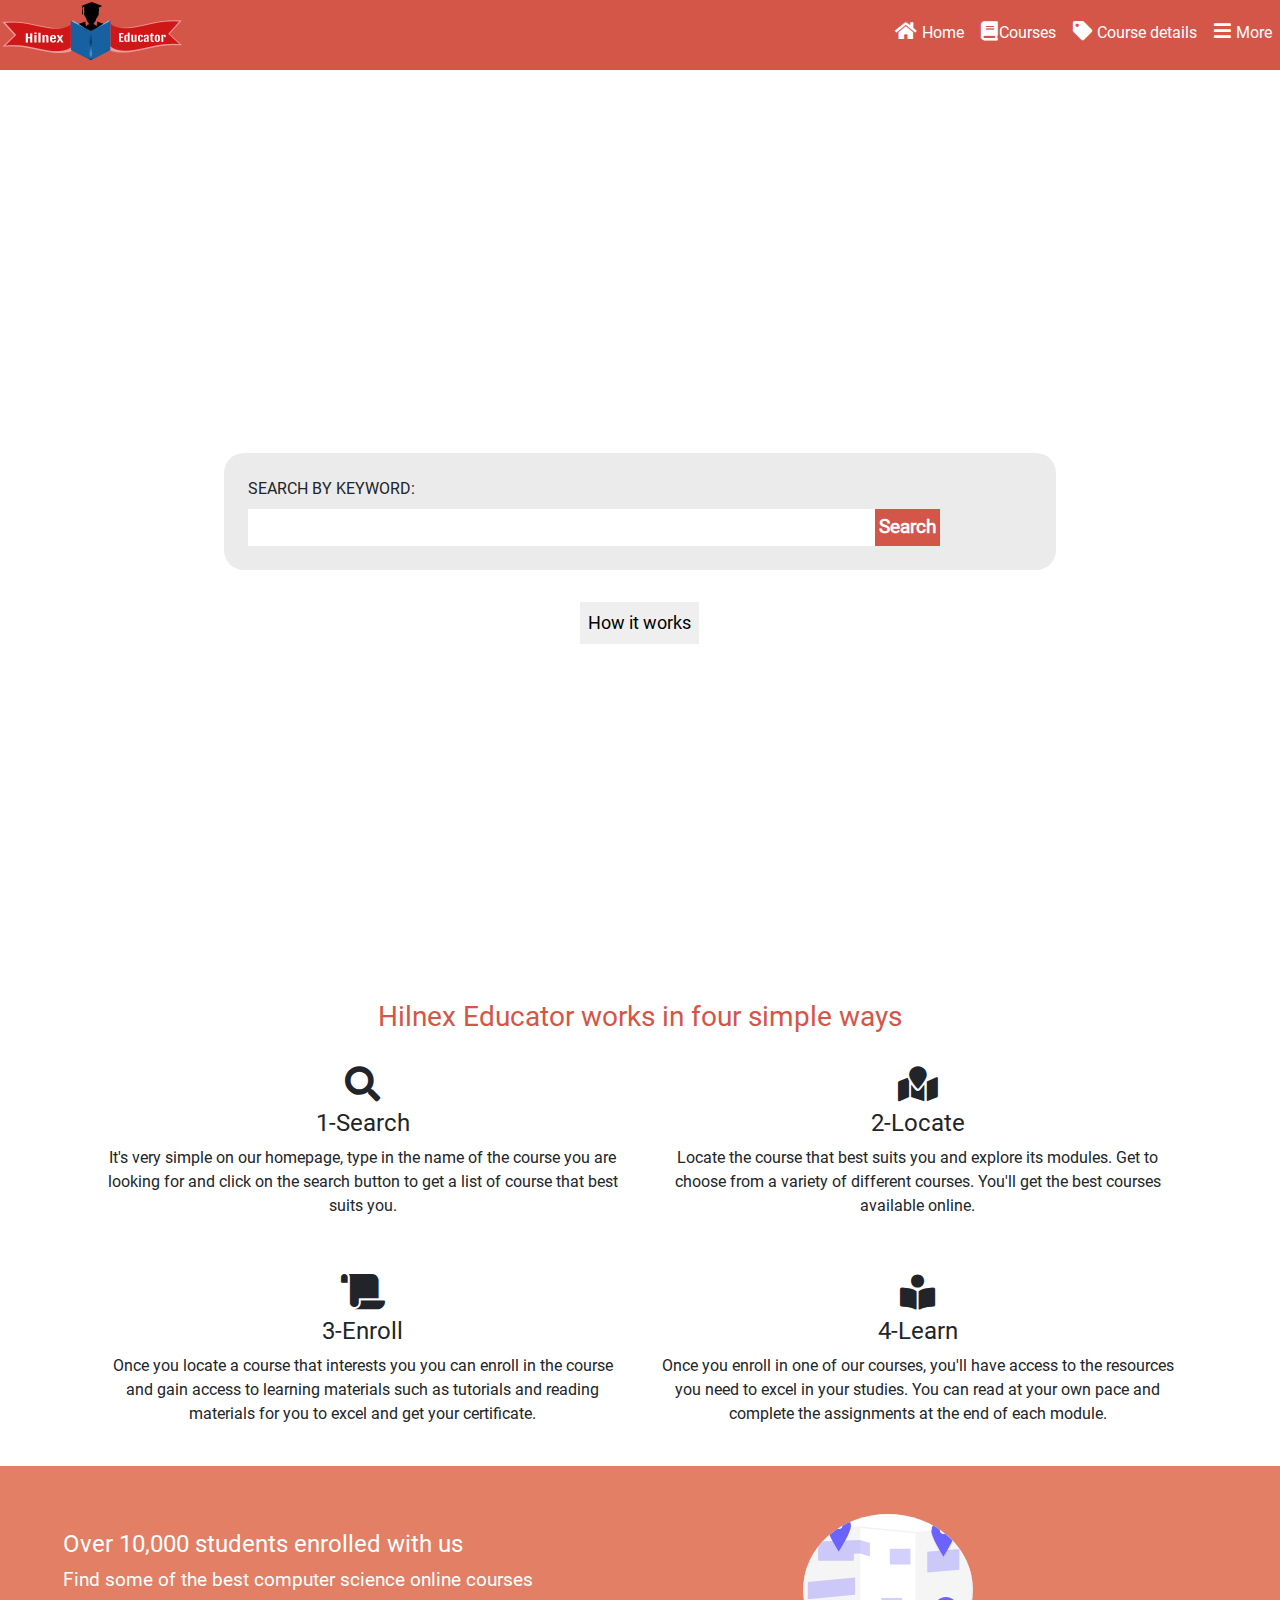
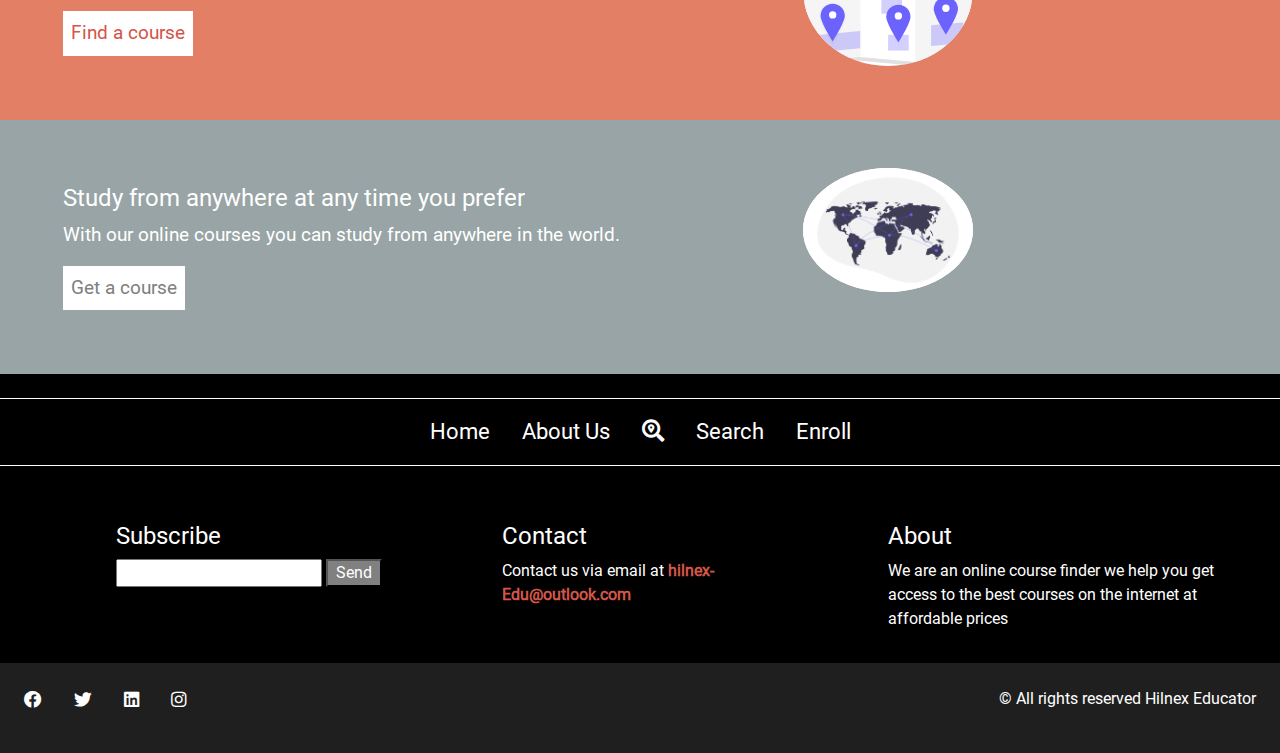
<file: index.html>
<!DOCTYPE html>
<html lang="en">
<head>
  <meta charset="UTF-8">
  <meta name="viewport" content="width=device-width, initial-scale=1.0">
  <meta http-equiv="X-UA-Compatible" content="ie=edge">
  <meta name="Description" content="Enter your description here"/>
  <link rel="stylesheet" href="https://cdnjs.cloudflare.com/ajax/libs/twitter-bootstrap/4.5.2/css/bootstrap.min.css">
  <link rel="stylesheet" href="https://cdnjs.cloudflare.com/ajax/libs/font-awesome/5.15.0/css/all.min.css">
  <link rel="stylesheet" href="css/style.css">
  <title>Hilnex Educator</title>
</head>
<body>

  <nav class="header d-flex justify-content-between">
    <div class="logo">
      <a href="index.html">
        <img src="./assets/images/Hilnex-E.png" alt="">
      </a>
    </div>

    <div class="nav-list">
      <ul class="list d-flex">
        <li class="nav-item">
          <a href="index.html" class=" text-white"><i class="fa fa-home"></i></a> <a href="index.html" class="nav-link p-0 mr-3"> Home</a>
        </li>
        <li class="nav-item">
          <a href="results.html" class=" text-white"><i class="fa fa-book"></i></a><a href="results.html" class="nav-link p-0 mr-3"> Courses</a>
        </li>
        <li class="nav-item">
          <a href="details.html" class=" text-white"><i class="fa fa-tag"></i></a> <a href="details.html" class="nav-link p-0 mr-3"> Course details</a>
        </li>
        <li class="nav-item">
          <a href="details.html" class=" text-white"><i class="fa fa-bars"></i></a> <a href="#" class="nav-link p-0 mr-2"> More</a>
        </li>
      </ul>
    </div>
  </nav>

  <main>

    <section class="search d-flex flex-column align-items-center justify-content-center p-4">
      <div class="text d-flex flex-column align-items-center container">
          <h1 class="text-white text-uppercase text-center">
            Hilnex Educators is an online courses website that offers you the best courses on computer science.
          </h1>
        

        <form class="p-4 m-2" action="results.html">
          <label class="text-uppercase">
            Search by keyword:
          </label>

          <div class="search-box d-flex">
            <input type="search" required>
            <button type="submit" value="search" class="p-1 text-white">Search</button>
          </div>
        </form>

        <button type="button" class="m-4 p-2 bt">How it works</button>
      </div>

    </section>

    <section class="content d-flex align-items-center flex-column">
      <h3>Hilnex Educator works in four simple ways</h3>

      <div class="row container">
        <div class="col-md-6 works d-flex flex-column align-items-center text-center p-3">
          <i class="fa fa-search m-2"></i>
          <h4>1-Search</h4>
          <p class="para">
            It's very simple on our homepage, type in the name of the course you are looking for and click on the search button to get a list of course that best suits you.
          </p>
        </div>

        <div class="col-md-6 works d-flex flex-column align-items-center text-center p-3">
          <i class="fas fa-map-marked m-2"></i>
          <h4>2-Locate</h4>
          <p class="para">
            Locate the course that best suits you and explore its modules. Get to choose from a variety of different courses. You'll get the best courses available online.
          </p>
        </div>
      </div>

      <div class="row container">
        <div class="col-md-6 works d-flex flex-column align-items-center text-center p-3">
          <i class="fas fa-scroll m-2"></i>
          <h4>3-Enroll</h4>
          <p class="para">
            Once you locate a course that interests you you can enroll in the course and gain access to learning materials such as tutorials and reading materials for you to excel and get your certificate.
          </p>
        </div>

        <div class="col-md-6 works d-flex flex-column align-items-center text-center p-3">
          <i class="fas fa-book-reader m-2"></i>
          <h4>4-Learn</h4>
          <p class="para">
            Once you enroll in one of our courses, you'll have access to the resources you need to excel in your studies. You can read at your own pace and complete the assignments at the end of each module.
          </p>
        </div>
      </div>
    </section>

    <div class="more mt-2 p-5">
      <div class="row container">
        <div class="col-md-8 enroll my-3">
          <h5 >Over 10,000 students enrolled with us</h5>
          <p>
            Find some of the best computer science online courses
          </p>
            <button type="submit" class="p-2">Find a course</button>
        </div>

        <div class="col-md-4 enroll-img">
          <img src="./assets/images/undraw_Map_light_3hjy.svg" alt="">
        </div>
      </div>
    </div>

    <div class="anywhere p-5">
      <div class="row container">
        <div class="col-md-8 enroll my-3">
          <h5>Study from anywhere at any time you prefer</h5>
          <p>
            With our online courses you can study from anywhere in the world.
          </p>
            <button type="submit" class="p-2">Get a course</button>
        </div>

        <div class="col-md-4 enroll-img">
          <img src="./assets/images/undraw_connected_world_wuay.png" alt="">
        </div>
      </div>
    </div>
  </main>

  <footer>
    <div class="foot-1">
      <div class="ul py-4">
        <ul class="foot-list d-flex py-3 justify-content-center">
          <li>
            <a href="#" class="m-2 px-2">Home</a>
          </li>
          <li>
            <a href="#" class="m-2 px-2">About Us</a>
          </li>
          <li>
            <a href="#" class="m-2 px-2">
              <i class="fas fa-search-location"></i>
            </a>
          </li>
          <li>
            <a href="#" class="m-2 px-2">Search</a>
          </li>
          <li>
            <a href="#" class="m-2 px-2">Enroll</a>
          </li>
        </ul>
      </div>

      <div class="d-flex sub-con container">
        <div class="col-md-4 text-white py-3 sub ml-3">
          <h4>Subscribe</h4>
          <form>
            <input type="email" >
              <button type="submit" class="px-2">Send</button>
          </form>
        </div>

        <div class="col-md-4 text-white py-3 ml-3 con">
          <h4>Contact</h4>
          <p>
            Contact us via email at <a href="#">hilnex-Edu@outlook.com</a>
          </p>
        </div>

        <div class="col-md-4 text-white py-3 ml-3">
          <h4>About</h4>
          <p>
            We are an online course finder we help you get access to the best courses on the internet at affordable prices
          </p>
        </div>
      </div>
    </div>

    <div class="foot-2 p-2 d-flex justify-content-between">
      <ul class="foot-icons d-flex">
        <li class="p-3">
          <a href="#">
            <i class="fab fa-facebook"></i>
          </a>
        </li>
        <li class="p-3">
          <a href="#">
            <i class="fab fa-twitter"></i>
          </a>
        </li>
        <li class="p-3">
          <a href="#">
            <i class="fab fa-linkedin"></i>
          </a>
        </li>
        <li class="p-3">
          <a href="#">
            <i class="fab fa-instagram"></i>
          </a>
        </li>
      </ul>
      <div class="text-white p-3">
        <p>&copy; All rights reserved Hilnex Educator</p>
      </div>
    </div>
  </footer>


<script src="https://cdnjs.cloudflare.com/ajax/libs/jquery/3.5.1/jquery.slim.min.js"></script>
<script src="https://cdnjs.cloudflare.com/ajax/libs/popper.js/1.16.1/umd/popper.min.js"></script>
<script src="https://cdnjs.cloudflare.com/ajax/libs/twitter-bootstrap/4.5.2/js/bootstrap.min.js"></script>
</body>
</html>
</file>
<file: css/style.css>
@import url(../css/fonts.css);
@media (max-width: 768px) {
  .header {
    flex-flow: column;
    background-color: #d35649;
    align-items: center;
  }
  .header .list {
    color: #fff;
    list-style: none;
  }
  .header .list .nav-link {
    display: none;
  }
  .header .list .nav-item:hover {
    background-color: #f65d5d;
    text-decoration: none;
  }
  .header .list .nav-item i {
    margin: 5px;
    padding: 20px;
    font-size: 1.2em;
  }
}
@media (min-width: 768px) and (max-width: 1024px) {
  .header {
    background-color: #d35649;
  }
  .header .list {
    color: #fff;
    list-style: none;
  }
  .header .list .nav-link {
    display: none;
  }
  .header .list .nav-item:hover {
    background-color: #f65d5d;
    text-decoration: none;
  }
  .header .list .nav-item i {
    margin: 5px;
    padding: 20px;
    font-size: 1.2em;
  }
}
@media (min-width: 1024px) {
  .header {
    background-color: #d35649;
    height: 70px;
  }
  .header .nav-link {
    display: inline-block;
    color: #fff;
  }
  .header .list {
    color: #fff;
    list-style: none;
  }
  .header .nav-item {
    margin-top: 20px;
  }
  .header .nav-item i {
    margin: 0;
    padding: 1px;
    font-size: 1.2em;
  }
}
.filter {
  background-color: #e9e5e5;
}
.filter h3 {
  color: gray;
}
.filter select {
  outline: none;
}
.filter .para {
  font-size: 1.2em;
  font-weight: 700;
}
.filter button {
  border-radius: 7px;
}

.result h3 {
  color: #4d4b4b;
}

.intro .card {
  width: 50%;
}

* {
  margin: 0;
  padding: 0;
}

.more {
  background-color: #e27f65;
}
.more h5 {
  font-size: 1.5em;
  color: #fff;
}
.more p {
  font-size: 1.2em;
  color: #fff;
}
.more button {
  background-color: #fff;
  border: none;
  color: #d35649;
  font-size: 1.2em;
}

.anywhere {
  background-color: #98a4a5;
}
.anywhere h5 {
  font-size: 1.5em;
  color: #fff;
}
.anywhere p {
  font-size: 1.2em;
  color: #fff;
}
.anywhere button {
  background-color: #fff;
  border: none;
  color: gray;
  font-size: 1.2em;
}

.search {
  background: url(https://images.pexels.com/photos/7102/notes-macbook-study-conference.jpg?auto=compress&cs=tinysrgb&dpr=1&w=500) no-repeat;
  height: 100vh;
  background-size: cover;
}
.search .text h1 {
  font-size: 1.7em;
  font-weight: 600;
}
.search form {
  background: rgba(225, 227, 225, 0.7);
  width: 100%;
  border-radius: 20px;
}
.search form .search-box {
  flex-direction: column;
}
.search form input {
  outline: none;
  border: none;
  font-size: 1.2em;
}
.search form button {
  background-color: #d35649;
  outline: none;
  border: none;
  font-size: 1.2em;
  font-weight: 600;
}
.search .bt {
  border: none;
  font-size: 1.1em;
}

.content {
  margin-top: 30px;
}
.content h3 {
  color: #d35649;
  text-align: center;
}
.content .works i {
  font-size: 2.2em;
}

.enroll-img img {
  width: 50%;
  border-radius: 50%;
  background: #fff;
}

footer .foot-1 {
  background-color: #000;
}
footer .foot-1 .foot-list {
  border-top: 1px solid #fff;
  border-bottom: 1px solid #fff;
  list-style: none;
}
footer .foot-1 .foot-list li a {
  color: #fff;
  font-size: 1.4em;
}
footer .foot-1 .sub button {
  background-color: gray;
  color: #fff;
}
footer .foot-1 .con p a {
  color: #d35649;
  text-decoration: none;
  font-weight: 600;
}
footer .foot-2 {
  background-color: #1f1f1f;
}
footer .foot-2 .foot-icons {
  list-style: none;
  font-size: 1.1em;
  color: #555;
}
footer .foot-2 .foot-icons li a {
  color: #fff;
}

@media (max-width: 768px) {
  .search input {
    margin: 5px;
  }
  .search button {
    margin: 5px;
  }

  .sub-con {
    flex-direction: column;
  }
}
@media (min-width: 768px) {
  .search .text {
    width: 70%;
  }
  .search form .search-box {
    flex-direction: row;
    width: 100%;
  }
  .search form .search-box input {
    width: 80%;
    margin-right: 0;
    padding-right: 0;
  }
}
</file>
